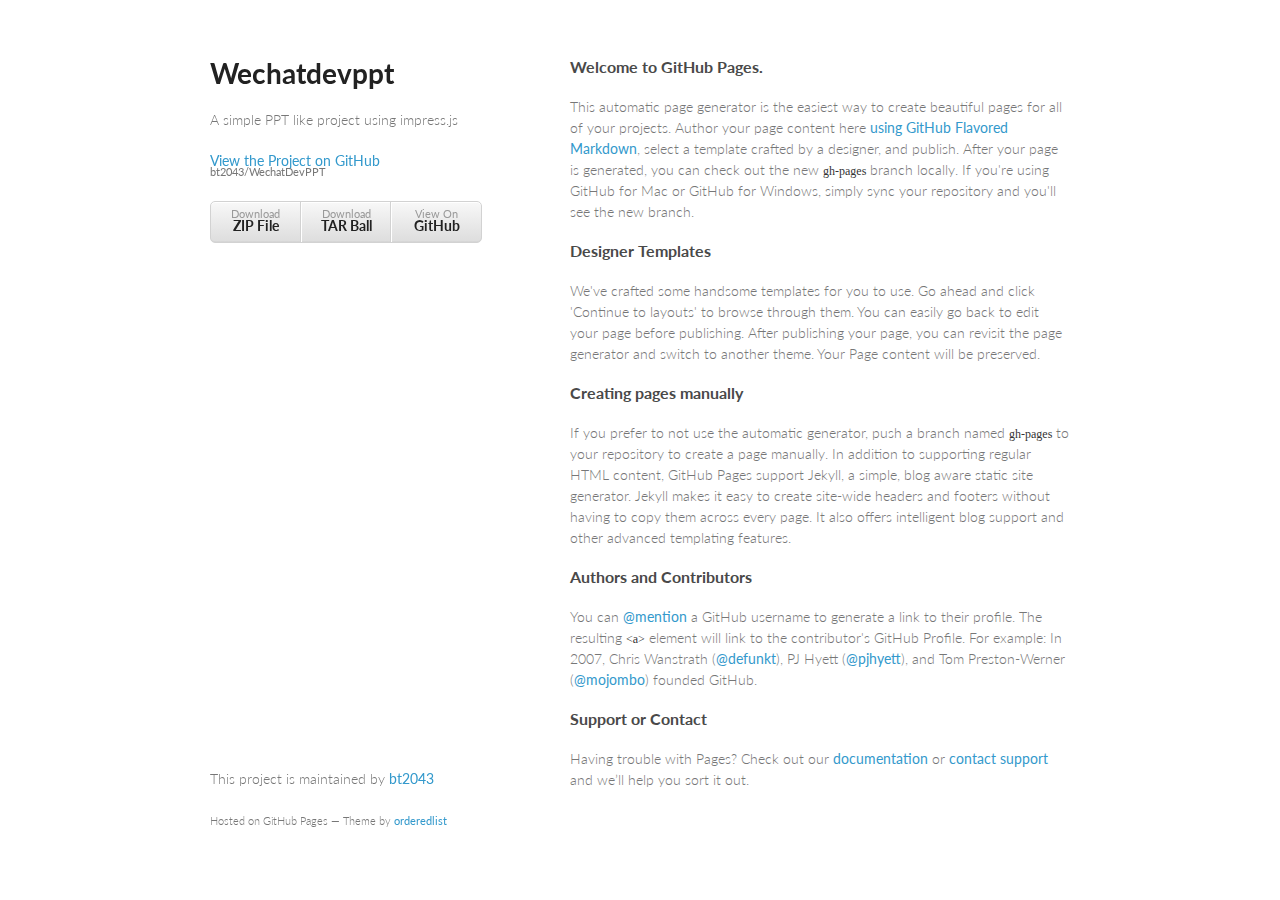
<file: index.html>
<!doctype html>
<html>
  <head>
    <meta charset="utf-8">
    <meta http-equiv="X-UA-Compatible" content="chrome=1">
    <title>Wechatdevppt by bt2043</title>

    <link rel="stylesheet" href="stylesheets/styles.css">
    <link rel="stylesheet" href="stylesheets/github-light.css">
    <meta name="viewport" content="width=device-width, initial-scale=1, user-scalable=no">
    <!--[if lt IE 9]>
    <script src="//html5shiv.googlecode.com/svn/trunk/html5.js"></script>
    <![endif]-->
  </head>
  <body>
    <div class="wrapper">
      <header>
        <h1>Wechatdevppt</h1>
        <p>A simple PPT like project using impress.js</p>

        <p class="view"><a href="https://github.com/bt2043/WechatDevPPT">View the Project on GitHub <small>bt2043/WechatDevPPT</small></a></p>


        <ul>
          <li><a href="https://github.com/bt2043/WechatDevPPT/zipball/master">Download <strong>ZIP File</strong></a></li>
          <li><a href="https://github.com/bt2043/WechatDevPPT/tarball/master">Download <strong>TAR Ball</strong></a></li>
          <li><a href="https://github.com/bt2043/WechatDevPPT">View On <strong>GitHub</strong></a></li>
        </ul>
      </header>
      <section>
        <h3>
<a id="welcome-to-github-pages" class="anchor" href="#welcome-to-github-pages" aria-hidden="true"><span class="octicon octicon-link"></span></a>Welcome to GitHub Pages.</h3>

<p>This automatic page generator is the easiest way to create beautiful pages for all of your projects. Author your page content here <a href="https://guides.github.com/features/mastering-markdown/">using GitHub Flavored Markdown</a>, select a template crafted by a designer, and publish. After your page is generated, you can check out the new <code>gh-pages</code> branch locally. If you're using GitHub for Mac or GitHub for Windows, simply sync your repository and you'll see the new branch.</p>

<h3>
<a id="designer-templates" class="anchor" href="#designer-templates" aria-hidden="true"><span class="octicon octicon-link"></span></a>Designer Templates</h3>

<p>We've crafted some handsome templates for you to use. Go ahead and click 'Continue to layouts' to browse through them. You can easily go back to edit your page before publishing. After publishing your page, you can revisit the page generator and switch to another theme. Your Page content will be preserved.</p>

<h3>
<a id="creating-pages-manually" class="anchor" href="#creating-pages-manually" aria-hidden="true"><span class="octicon octicon-link"></span></a>Creating pages manually</h3>

<p>If you prefer to not use the automatic generator, push a branch named <code>gh-pages</code> to your repository to create a page manually. In addition to supporting regular HTML content, GitHub Pages support Jekyll, a simple, blog aware static site generator. Jekyll makes it easy to create site-wide headers and footers without having to copy them across every page. It also offers intelligent blog support and other advanced templating features.</p>

<h3>
<a id="authors-and-contributors" class="anchor" href="#authors-and-contributors" aria-hidden="true"><span class="octicon octicon-link"></span></a>Authors and Contributors</h3>

<p>You can <a href="https://github.com/blog/821" class="user-mention">@mention</a> a GitHub username to generate a link to their profile. The resulting <code>&lt;a&gt;</code> element will link to the contributor's GitHub Profile. For example: In 2007, Chris Wanstrath (<a href="https://github.com/defunkt" class="user-mention">@defunkt</a>), PJ Hyett (<a href="https://github.com/pjhyett" class="user-mention">@pjhyett</a>), and Tom Preston-Werner (<a href="https://github.com/mojombo" class="user-mention">@mojombo</a>) founded GitHub.</p>

<h3>
<a id="support-or-contact" class="anchor" href="#support-or-contact" aria-hidden="true"><span class="octicon octicon-link"></span></a>Support or Contact</h3>

<p>Having trouble with Pages? Check out our <a href="https://help.github.com/pages">documentation</a> or <a href="https://github.com/contact">contact support</a> and we’ll help you sort it out.</p>
      </section>
      <footer>
        <p>This project is maintained by <a href="https://github.com/bt2043">bt2043</a></p>
        <p><small>Hosted on GitHub Pages &mdash; Theme by <a href="https://github.com/orderedlist">orderedlist</a></small></p>
      </footer>
    </div>
    <script src="javascripts/scale.fix.js"></script>
    
  </body>
</html>
</file>
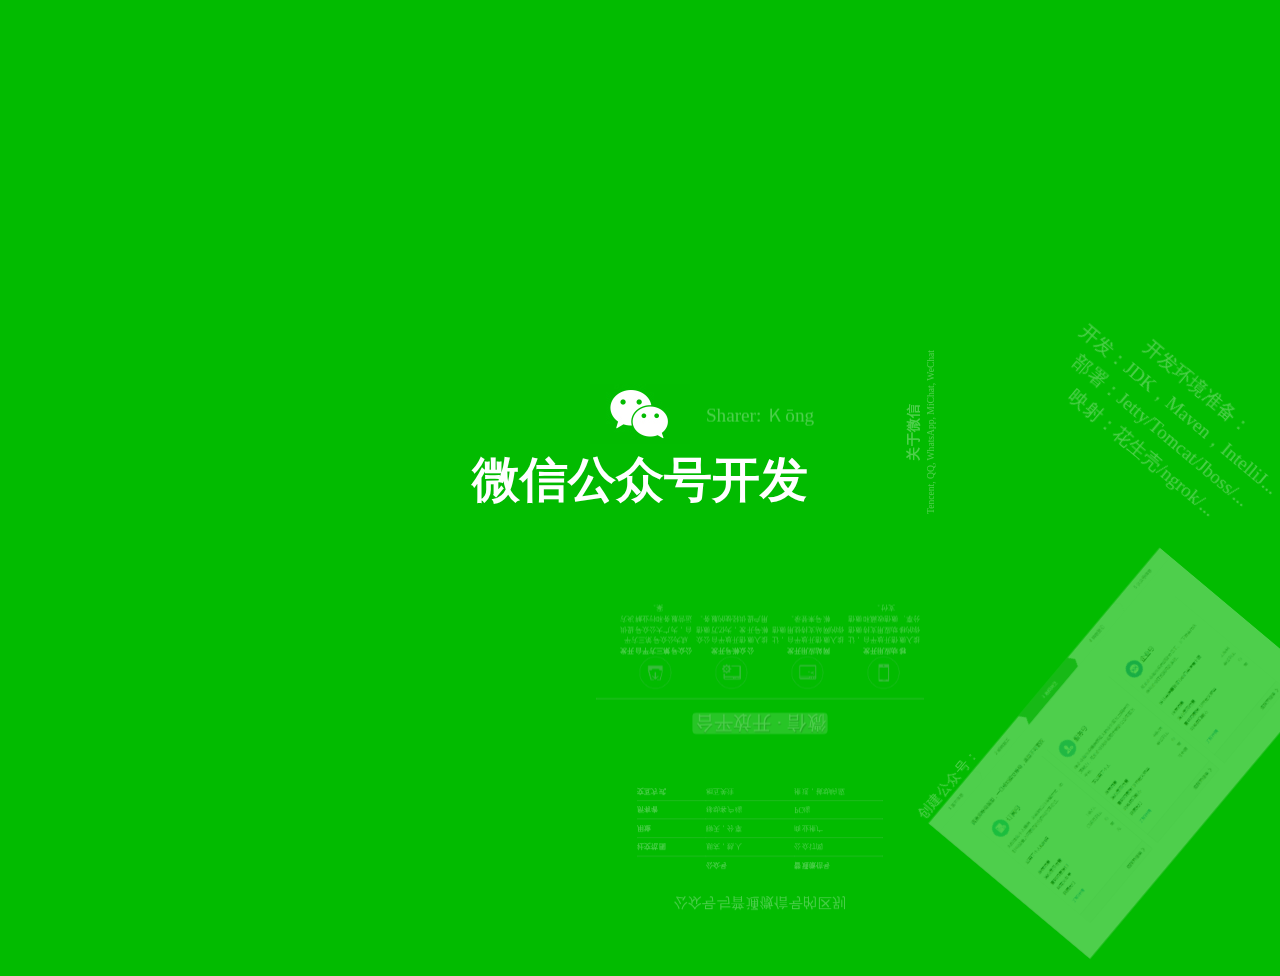
<file: ppt.html>
<html>
	<head>
		<meta charset="utf-8" />
		<meta name="viewport" content="width=750" />
		<meta name="apple-mobile-web-app-capable" content="yes" />
		<title>微信公众号开发</title>
		<meta name="description" content="A simple sample PPT case created by impress.js" />
		<meta name="author" content="Kong" />

		<link href="http://fonts.googleapis.com/css?family=Open+Sans:regular,semibold,italic,italicsemibold|PT+Sans:400,700,400italic,700italic|PT+Serif:400,700,400italic,700italic" rel="stylesheet" />

    	<link href="css/wechatDevPPT.css" rel="stylesheet" />

    	<link rel="shortcut icon" href="img/wechat.ico" />
    	<link rel="apple-touch-icon" href="img/wechat.ico" />
	</head>

	<body class="impress-not-supported">
		<div class="fallback-message">
			您当前的浏览器不支持impress.js，推荐换成Firefox或Chrome进行浏览。
		</div>
		<div id="impress">
			<div class="step" data-x="0" data-y="0">
				<div style="text-align:center"><img src="img/wechat.jpg" /></div>
				<span style="title-h1"><b>微信公众号开发</b></span>
			</div>
			<div class="step" data-x="120" data-y="-35" data-scale="0.4">
				Sharer: Ｋōng
			</div>
			<div class="step" data-x="152" data-y="-33" data-scale="0.005">
				<p>作为一名Developer<br/>你现在还有竞争力吗？</p>
				<img src="img/gpb.png" />
			</div>
			<div class="step" data-x="280" data-y="-18" data-rotate="-90" data-scale="0.3">
				<div><b>关于微信</b></div>
				<span class="title-footnote">Tencent, QQ, WhatsApp, MiChat, WeChat</span>
			</div>
			<div class="step" data-x="120" data-y="220" data-rotate="-180" data-scale="0.4">
				<a href="https://open.weixin.qq.com/" target="_blank">微信 · 开放平台</a>
				<br/>
				<hr/>
				<div class="description">
					<div class="icon_opendev_desc app_dev"></div>
					<p><b>移动应用开发</b></p>
					<p>
						接入微信开放平台，让你的移动应用支持微信分享、微信收藏和微信支付。
					</p>
				</div>
				<div class="description">
					<div class="icon_opendev_desc web_dev"></div>
					<p><b>网站应用开发</b></p>
					<p>
						接入微信开放平台，让你的网站支持使用微信帐号来登录。
					</p>
				</div>
				<div class="description">
					<div class="icon_opendev_desc wx_account"></div>
					<p><b>公众帐号开发</b></p>
					<p>
						接入微信开放平台公众帐号开发，为亿万微信用户提供轻便的服务。
					</p>
				</div>
				<div class="description">
					<div class="icon_opendev_desc wx_plugin"></div>
					<p><b>公众号第三方平台开发</b></p>
					<p>
						成为公众号第三方平台，为广大公众号提供运营服务和行业解决方案。
					</p>
				</div>
			</div>
			<div class="step" data-x="120" data-y="400" data-rotate-x="180" data-scale="0.3" style="text-align:center">
				<p>公众号与普通微信号的区别</p>
				<br/>
				<table width="100%">
					<thead>
						<th width="28%"></th>
						<th width="36%">公众号</th>
						<th>普通微信号</th>
					</thead>
					<tbody>
						<tr><td><hr/></td><td><hr/></td><td><hr/></td></tr>
						<tr>
							<th>社交范围</th>
							<td>朋友，熟人</td>
							<td>公众订阅</td>
						</tr>
						<tr><td><hr/></td><td><hr/></td><td><hr/></td></tr>
						<tr>
							<th>用途</th>
							<td>聊天，分享</td>
							<td>商业推广</td>
						</tr>
						<tr><td><hr/></td><td><hr/></td><td><hr/></td></tr>
						<tr>
							<th>所有者</th>
							<td>移动客户端</td>
							<td>PC端</td>
						</tr>
						<tr><td><hr/></td><td><hr/></td><td><hr/></td></tr>
						<tr>
							<th>交互方式</th>
							<td>相互关注</td>
							<td>推送，被动响应</td>
						</tr>
					</tbody>
				</table>
			</div>
			<div class="step" data-x="440" data-y="340" data-rotate-x="360" data-rotate="-50" data-scale="0.3" style="text-align:left;float:left">
				<p>创建公众号：</p>
				<img src="img/wxAccountType.png" />
			</div>
			<div class="step" data-x="780" data-y="120" data-rotate-x="180" data-rotate="-10" data-scale="0.08" style="text-align:left;float:left">
				<img src="img/wx-open-home.png" />
			</div>
			<div class="step" data-x="530" data-y="-30" data-scale="0.4" data-rotate="40">
				开发环境准备：
				<ul>
					<li>开发：JDK，Maven，IntelliJ...</li>
					<li>部署：Jetty/Tomcat/Jboss/...</li>
					<li>映射：花生壳/ngrok/...</li>
				</ul>
			</div>
		</div>
		<script src="jslib/impress.js"></script>
		<script>
			impress().init();
		</script>
	</body>

</html>
</file>
<file: stylesheets/styles.css>
@import url(https://fonts.googleapis.com/css?family=Lato:300italic,700italic,300,700);

body {
  padding:50px;
  font:14px/1.5 Lato, "Helvetica Neue", Helvetica, Arial, sans-serif;
  color:#777;
  font-weight:300;
}

h1, h2, h3, h4, h5, h6 {
  color:#222;
  margin:0 0 20px;
}

p, ul, ol, table, pre, dl {
  margin:0 0 20px;
}

h1, h2, h3 {
  line-height:1.1;
}

h1 {
  font-size:28px;
}

h2 {
  color:#393939;
}

h3, h4, h5, h6 {
  color:#494949;
}

a {
  color:#39c;
  font-weight:400;
  text-decoration:none;
}

a small {
  font-size:11px;
  color:#777;
  margin-top:-0.6em;
  display:block;
}

.wrapper {
  width:860px;
  margin:0 auto;
}

blockquote {
  border-left:1px solid #e5e5e5;
  margin:0;
  padding:0 0 0 20px;
  font-style:italic;
}

code, pre {
  font-family:Monaco, Bitstream Vera Sans Mono, Lucida Console, Terminal;
  color:#333;
  font-size:12px;
}

pre {
  padding:8px 15px;
  background: #f8f8f8;
  border-radius:5px;
  border:1px solid #e5e5e5;
  overflow-x: auto;
}

table {
  width:100%;
  border-collapse:collapse;
}

th, td {
  text-align:left;
  padding:5px 10px;
  border-bottom:1px solid #e5e5e5;
}

dt {
  color:#444;
  font-weight:700;
}

th {
  color:#444;
}

img {
  max-width:100%;
}

header {
  width:270px;
  float:left;
  position:fixed;
}

header ul {
  list-style:none;
  height:40px;

  padding:0;

  background: #eee;
  background: -moz-linear-gradient(top, #f8f8f8 0%, #dddddd 100%);
  background: -webkit-gradient(linear, left top, left bottom, color-stop(0%,#f8f8f8), color-stop(100%,#dddddd));
  background: -webkit-linear-gradient(top, #f8f8f8 0%,#dddddd 100%);
  background: -o-linear-gradient(top, #f8f8f8 0%,#dddddd 100%);
  background: -ms-linear-gradient(top, #f8f8f8 0%,#dddddd 100%);
  background: linear-gradient(top, #f8f8f8 0%,#dddddd 100%);

  border-radius:5px;
  border:1px solid #d2d2d2;
  box-shadow:inset #fff 0 1px 0, inset rgba(0,0,0,0.03) 0 -1px 0;
  width:270px;
}

header li {
  width:89px;
  float:left;
  border-right:1px solid #d2d2d2;
  height:40px;
}

header ul a {
  line-height:1;
  font-size:11px;
  color:#999;
  display:block;
  text-align:center;
  padding-top:6px;
  height:40px;
}

strong {
  color:#222;
  font-weight:700;
}

header ul li + li {
  width:88px;
  border-left:1px solid #fff;
}

header ul li + li + li {
  border-right:none;
  width:89px;
}

header ul a strong {
  font-size:14px;
  display:block;
  color:#222;
}

section {
  width:500px;
  float:right;
  padding-bottom:50px;
}

small {
  font-size:11px;
}

hr {
  border:0;
  background:#e5e5e5;
  height:1px;
  margin:0 0 20px;
}

footer {
  width:270px;
  float:left;
  position:fixed;
  bottom:50px;
}

@media print, screen and (max-width: 960px) {

  div.wrapper {
    width:auto;
    margin:0;
  }

  header, section, footer {
    float:none;
    position:static;
    width:auto;
  }

  header {
    padding-right:320px;
  }

  section {
    border:1px solid #e5e5e5;
    border-width:1px 0;
    padding:20px 0;
    margin:0 0 20px;
  }

  header a small {
    display:inline;
  }

  header ul {
    position:absolute;
    right:50px;
    top:52px;
  }
}

@media print, screen and (max-width: 720px) {
  body {
    word-wrap:break-word;
  }

  header {
    padding:0;
  }

  header ul, header p.view {
    position:static;
  }

  pre, code {
    word-wrap:normal;
  }
}

@media print, screen and (max-width: 480px) {
  body {
    padding:15px;
  }

  header ul {
    display:none;
  }
}

@media print {
  body {
    padding:0.4in;
    font-size:12pt;
    color:#444;
  }
}
</file>
<file: stylesheets/github-light.css>
/*
   Copyright 2014 GitHub Inc.

   Licensed under the Apache License, Version 2.0 (the "License");
   you may not use this file except in compliance with the License.
   You may obtain a copy of the License at

       http://www.apache.org/licenses/LICENSE-2.0

   Unless required by applicable law or agreed to in writing, software
   distributed under the License is distributed on an "AS IS" BASIS,
   WITHOUT WARRANTIES OR CONDITIONS OF ANY KIND, either express or implied.
   See the License for the specific language governing permissions and
   limitations under the License.

*/

.pl-c /* comment */ {
  color: #969896;
}

.pl-c1      /* constant, markup.raw, meta.diff.header, meta.module-reference, meta.property-name, support, support.constant, support.variable, variable.other.constant */,
.pl-s .pl-v /* string variable */ {
  color: #0086b3;
}

.pl-e  /* entity */,
.pl-en /* entity.name */ {
  color: #795da3;
}

.pl-s .pl-s1 /* string source */,
.pl-smi      /* storage.modifier.import, storage.modifier.package, storage.type.java, variable.other, variable.parameter.function */ {
  color: #333;
}

.pl-ent /* entity.name.tag */ {
  color: #63a35c;
}

.pl-k /* keyword, storage, storage.type */ {
  color: #a71d5d;
}

.pl-pds              /* punctuation.definition.string, string.regexp.character-class */,
.pl-s                /* string */,
.pl-s .pl-pse .pl-s1 /* string punctuation.section.embedded source */,
.pl-sr               /* string.regexp */,
.pl-sr .pl-cce       /* string.regexp constant.character.escape */,
.pl-sr .pl-sra       /* string.regexp string.regexp.arbitrary-repitition */,
.pl-sr .pl-sre       /* string.regexp source.ruby.embedded */ {
  color: #183691;
}

.pl-v /* variable */ {
  color: #ed6a43;
}

.pl-id /* invalid.deprecated */ {
  color: #b52a1d;
}

.pl-ii /* invalid.illegal */ {
  background-color: #b52a1d;
  color: #f8f8f8;
}

.pl-sr .pl-cce /* string.regexp constant.character.escape */ {
  color: #63a35c;
  font-weight: bold;
}

.pl-ml /* markup.list */ {
  color: #693a17;
}

.pl-mh        /* markup.heading */,
.pl-mh .pl-en /* markup.heading entity.name */,
.pl-ms        /* meta.separator */ {
  color: #1d3e81;
  font-weight: bold;
}

.pl-mq /* markup.quote */ {
  color: #008080;
}

.pl-mi /* markup.italic */ {
  color: #333;
  font-style: italic;
}

.pl-mb /* markup.bold */ {
  color: #333;
  font-weight: bold;
}

.pl-md /* markup.deleted, meta.diff.header.from-file */ {
  background-color: #ffecec;
  color: #bd2c00;
}

.pl-mi1 /* markup.inserted, meta.diff.header.to-file */ {
  background-color: #eaffea;
  color: #55a532;
}

.pl-mdr /* meta.diff.range */ {
  color: #795da3;
  font-weight: bold;
}

.pl-mo /* meta.output */ {
  color: #1d3e81;
}
</file>
<file: css/wechatDevPPT.css>
/*
    So you like the style of impress.js demo?
    Or maybe you are just curious how it was done?

    You couldn't find a better place to find out!

    Welcome to the stylesheet impress.js demo presentation.

    Please remember that it is not meant to be a part of impress.js and is
    not required by impress.js.
    I expect that anyone creating a presentation for impress.js would create
    their own set of styles.

    But feel free to read through it and learn how to get the most of what
    impress.js provides.

    And let me be your guide.

    Shall we begin?
*/


/*
    We start with a good ol' reset.
    That's the one by Eric Meyer http://meyerweb.com/eric/tools/css/reset/

    You can probably argue if it is needed here, or not, but for sure it
    doesn't do any harm and gives us a fresh start.
*/

html, body, div, span, applet, object, iframe,
h1, h2, h3, h4, h5, h6, p, blockquote, pre,
a, abbr, acronym, address, big, cite, code,
del, dfn, em, img, ins, kbd, q, s, samp,
small, strike, strong, sub, sup, tt, var,
b, u, i, center,
dl, dt, dd, ol, ul, li,
fieldset, form, label, legend,
table, caption, tbody, tfoot, thead, tr, th, td,
article, aside, canvas, details, embed,
figure, figcaption, footer, header, hgroup,
menu, nav, output, ruby, section, summary,
time, mark, audio, video {
    margin: 0;
    padding: 0;
    border: 0;
    font-size: 100%;
    font: inherit;
    vertical-align: baseline;
    float: center;
}

/* HTML5 display-role reset for older browsers */
article, aside, details, figcaption, figure,
footer, header, hgroup, menu, nav, section {
    display: block;
}
body {
    line-height: 1;
}
ol, ul {
    list-style: none;
}
blockquote, q {
    quotes: none;
}
blockquote:before, blockquote:after,
q:before, q:after {
    content: '';
    content: none;
}

table {
    border-collapse: collapse;
    border-spacing: 0;
    color: white;
    font-size: 24px;
}

table th {
    font-weight: bold;
    text-align: left;
}

/*
    Now here is when interesting things start to appear.

    We set up <body> styles with default font and nice gradient in the background.
    And yes, there is a lot of repetition there because of -prefixes but we don't
    want to leave anybody behind.
*/
body {
    font-family: 'PT Sans', sans-serif;
    min-height: 740px;
    text-align: center;

    background-color: #02bb00;
    /*background: rgb(215, 215, 215);
    background: -webkit-gradient(radial, 50% 50%, 0, 50% 50%, 500, from(rgb(240, 240, 240)), to(rgb(190, 190, 190)));
    background: -webkit-radial-gradient(rgb(240, 240, 240), rgb(190, 190, 190));
    background:    -moz-radial-gradient(rgb(240, 240, 240), rgb(190, 190, 190));
    background:     -ms-radial-gradient(rgb(240, 240, 240), rgb(190, 190, 190));
    background:      -o-radial-gradient(rgb(240, 240, 240), rgb(190, 190, 190));
    background:         radial-gradient(rgb(240, 240, 240), rgb(190, 190, 190));*/
}

/*
    Now let's bring some text styles back ...
*/
b, strong { font-weight: bold }
i, em { font-style: italic }

/*
    ... and give links a nice look.
*/
a {
    color: inherit;
    text-decoration: none;
    padding: 0 0.1em;
    background: rgba(255,255,255,0.5);
    text-shadow: -1px -1px 2px rgba(100,100,100,0.9);
    border-radius: 0.2em;

    -webkit-transition: 0.5s;
    -moz-transition:    0.5s;
    -ms-transition:     0.5s;
    -o-transition:      0.5s;
    transition:         0.5s;
}

a:hover,
a:focus {
    color: green;
    background: rgba(255,255,255,0.8);
    text-shadow: -1px -1px 2px rgba(200,200,200,0.5);
}

/*
    Because the main point behind the impress.js demo is to demo impress.js
    we display a fallback message for users with browsers that don't support
    all the features required by it.

    All of the content will be still fully accessible for them, but I want
    them to know that they are missing something - that's what the demo is
    about, isn't it?

    And then we hide the message, when support is detected in the browser.
*/

.fallback-message {
    font-family: sans-serif;
    line-height: 1.3;

    width: 780px;
    padding: 10px 10px 0;
    margin: 20px auto;

    border: 1px solid #E4C652;
    border-radius: 10px;
    background: #EEDC94;
}

.fallback-message p {
    margin-bottom: 10px;
}

.impress-supported .fallback-message {
    display: none;
}

/*
    Now let's style the presentation steps.

    We start with basics to make sure it displays correctly in everywhere ...
*/

.step {
    position: relative;
    width: 900px;
    padding: 40px;
    margin: 0 auto;
    color: white;

    -webkit-box-sizing: border-box;
    -moz-box-sizing:    border-box;
    -ms-box-sizing:     border-box;
    -o-box-sizing:      border-box;
    box-sizing:         border-box;

    font-family: 'Microsoft Yahei', georgia, serif;
    font-size: 48px;
    line-height: 1.5;
}

/*
    ... and we enhance the styles for impress.js.

    Basically we remove the margin and make inactive steps a little bit transparent.
*/
.impress-enabled .step {
    margin: 0;
    opacity: 0.3;

    -webkit-transition: opacity 1s;
    -moz-transition:    opacity 1s;
    -ms-transition:     opacity 1s;
    -o-transition:      opacity 1s;
    transition:         opacity 1s;
}

.impress-enabled .step.active { opacity: 1 }

/*
    These 'slide' step styles were heavily inspired by HTML5 Slides:
    http://html5slides.googlecode.com/svn/trunk/styles.css

    ;)

    They cover everything what you see on first three steps of the demo.
*/
.slide {
    display: block;

    width: 900px;
    height: 700px;
    padding: 40px 60px;

    background-color: white;
    border: 1px solid rgba(0, 0, 0, .3);
    border-radius: 10px;
    box-shadow: 0 2px 6px rgba(0, 0, 0, .1);

    /*color: rgb(102, 102, 102);*/
    text-shadow: 0 2px 2px rgba(0, 0, 0, .1);

    font-family: 'Open Sans', Arial, sans-serif;
    font-size: 30px;
    line-height: 36px;
    letter-spacing: -1px;
}

.slide q {
    display: block;
    font-size: 50px;
    line-height: 72px;

    margin-top: 100px;
}

.slide q strong {
    white-space: nowrap;
}

/*
    And now we start to style each step separately.

    I agree that this may be not the most efficient, object-oriented and
    scalable way of styling, but most of steps have quite a custom look
    and typography tricks here and there, so they had to be styled separately.

    First is the title step with a big <h1> (no room for padding) and some
    3D positioning along Z axis.
*/

.title {
    padding: 0;
}

.title-try {
    font-size: 64px;
    position: absolute;
    top: -0.5em;
    left: 1.5em;

    -webkit-transform: translateZ(20px);
    -moz-transform:    translateZ(20px);
    -ms-transform:     translateZ(20px);
    -o-transform:      translateZ(20px);
    transform:         translateZ(20px);
}

.title-h1 {
    font-size: 190px;

    -webkit-transform: translateZ(50px);
    -moz-transform:    translateZ(50px);
    -ms-transform:     translateZ(50px);
    -o-transform:      translateZ(50px);
    transform:         translateZ(50px);
}

.title-footnote {
    font-size: 32px;
}

.description {
    font-size: 18px;
    width: 180px;
    float: left;
    margin-left: 10px;
}

.icon_opendev_desc {
    width: 81px;
    height: 81px;
    vertical-align: middle;
    display: inline-block;
}

.icon_opendev_desc.app_dev {
    background: url("../img/page_index_z2168b9.png") 0 0 no-repeat;
}

.icon_opendev_desc.web_dev {
    background: url("../img/page_index_z2168b9.png") 0 -91px no-repeat;
}

.icon_opendev_desc.wx_account {
    background: url("../img/page_index_z2168b9.png") 0 -182px no-repeat;
}

.icon_opendev_desc.wx_plugin {
    background: url("../img/page_index_z2168b9.png") 0 -273px no-repeat;
}

/*
    Second step is nothing special, just a text with a link, so it doesn't need
    any special styling.

    Let's move to 'big thoughts' with centered text and custom font sizes.
*/
#big {
    width: 600px;
    text-align: center;
    font-size: 60px;
    line-height: 1;
}

#big b {
    display: block;
    font-size: 250px;
    line-height: 250px;
}

#big .thoughts {
    font-size: 90px;
    line-height: 150px;
}

/*
    'Tiny ideas' just need some tiny styling.
*/
#tiny {
    width: 500px;
    text-align: center;
}

/*
    This step has some animated text ...
*/
#ing { width: 500px }

/*
    ... so we define display to `inline-block` to enable transforms and
    transition duration to 0.5s ...
*/
#ing b {
    display: inline-block;
    -webkit-transition: 0.5s;
    -moz-transition:    0.5s;
    -ms-transition:     0.5s;
    -o-transition:      0.5s;
    transition:         0.5s;
}

/*
    ... and we want 'positioning` word to move up a bit when the step gets
    `present` class ...
*/
#ing.present .positioning {
    -webkit-transform: translateY(-10px);
    -moz-transform:    translateY(-10px);
    -ms-transform:     translateY(-10px);
    -o-transform:      translateY(-10px);
    transform:         translateY(-10px);
}

/*
    ... 'rotating' to rotate a quarter of a second later ...
*/
#ing.present .rotating {
    -webkit-transform: rotate(-10deg);
    -moz-transform:    rotate(-10deg);
    -ms-transform:     rotate(-10deg);
    -o-transform:      rotate(-10deg);
    transform:         rotate(-10deg);

    -webkit-transition-delay: 0.25s;
    -moz-transition-delay:    0.25s;
    -ms-transition-delay:     0.25s;
    -o-transition-delay:      0.25s;
    transition-delay:         0.25s;
}

/*
    ... and 'scaling' to scale down after another quarter of a second.
*/
#ing.present .scaling {
    -webkit-transform: scale(0.7);
    -moz-transform:    scale(0.7);
    -ms-transform:     scale(0.7);
    -o-transform:      scale(0.7);
    transform:         scale(0.7);

    -webkit-transition-delay: 0.5s;
    -moz-transition-delay:    0.5s;
    -ms-transition-delay:     0.5s;
    -o-transition-delay:      0.5s;
    transition-delay:         0.5s;
}

/*
    The 'imagination' step is again some boring font-sizing.
*/

#imagination {
    width: 600px;
}

#imagination .imagination {
    font-size: 78px;
}

/*
    There is nothing really special about 'use the source, Luke' step, too,
    except maybe of the Yoda background.

    As you can see below I've 'hard-coded' it in data URL.
    That's not the best way to serve images, but because that's just this one
    I decided it will be OK to have it this way.

    Just make sure you don't blindly copy this approach.
*/
#source {
    width: 700px;
    padding-bottom: 300px;

    /* Yoda Icon :: Pixel Art from Star Wars http://www.pixeljoint.com/pixelart/1423.htm */
    background-image: url([data-uri]);
    background-position: bottom right;
    background-repeat: no-repeat;
}

#source q {
    font-size: 60px;
}

/*
    And the "it's in 3D" step again brings some 3D typography - just for fun.

    Because we want to position <span> elements in 3D we set transform-style to
    `preserve-3d` on the paragraph.
    It is not needed by webkit browsers, but it is in Firefox. It's hard to say
    which behaviour is correct as 3D transforms spec is not very clear about it.
*/
#its-in-3d p {
    -webkit-transform-style: preserve-3d;
    -moz-transform-style:    preserve-3d; /* Y U need this Firefox?! */
    -ms-transform-style:     preserve-3d;
    -o-transform-style:      preserve-3d;
    transform-style:         preserve-3d;
}

/*
    Below we position each word separately along Z axis and we want it to transition
    to default position in 0.5s when the step gets `present` class.

    Quite a simple idea, but lot's of styles and prefixes.
*/
#its-in-3d span,
#its-in-3d b {
    display: inline-block;
    -webkit-transform: translateZ(40px);
    -moz-transform:    translateZ(40px);
    -ms-transform:     translateZ(40px);
    -o-transform:      translateZ(40px);
     transform:        translateZ(40px);

    -webkit-transition: 0.5s;
    -moz-transition:    0.5s;
    -ms-transition:     0.5s;
    -o-transition:      0.5s;
    transition:         0.5s;
}

#its-in-3d .have {
    -webkit-transform: translateZ(-40px);
    -moz-transform:    translateZ(-40px);
    -ms-transform:     translateZ(-40px);
    -o-transform:      translateZ(-40px);
    transform:         translateZ(-40px);
}

#its-in-3d .you {
    -webkit-transform: translateZ(20px);
    -moz-transform:    translateZ(20px);
    -ms-transform:     translateZ(20px);
    -o-transform:      translateZ(20px);
    transform:         translateZ(20px);
}

#its-in-3d .noticed {
    -webkit-transform: translateZ(-40px);
    -moz-transform:    translateZ(-40px);
    -ms-transform:     translateZ(-40px);
    -o-transform:      translateZ(-40px);
    transform:         translateZ(-40px);
}

#its-in-3d .its {
    -webkit-transform: translateZ(60px);
    -moz-transform:    translateZ(60px);
    -ms-transform:     translateZ(60px);
    -o-transform:      translateZ(60px);
    transform:         translateZ(60px);
}

#its-in-3d .in {
    -webkit-transform: translateZ(-10px);
    -moz-transform:    translateZ(-10px);
    -ms-transform:     translateZ(-10px);
    -o-transform:      translateZ(-10px);
    transform:         translateZ(-10px);
}

#its-in-3d .footnote {
    font-size: 32px;

    -webkit-transform: translateZ(-10px);
    -moz-transform:    translateZ(-10px);
    -ms-transform:     translateZ(-10px);
    -o-transform:      translateZ(-10px);
    transform:         translateZ(-10px);
}

#its-in-3d.present span,
#its-in-3d.present b {
    -webkit-transform: translateZ(0px);
    -moz-transform:    translateZ(0px);
    -ms-transform:     translateZ(0px);
    -o-transform:      translateZ(0px);
    transform:         translateZ(0px);
}

/*
    The last step is an overview.
    There is no content in it, so we make sure it's not visible because we want
    to be able to click on other steps.

*/
#overview { display: none }

/*
    We also make other steps visible and give them a pointer cursor using the
    `impress-on-` class.
*/
.impress-on-overview .step {
    opacity: 1;
    cursor: pointer;
}


/*
    Now, when we have all the steps styled let's give users a hint how to navigate
    around the presentation.

    The best way to do this would be to use JavaScript, show a delayed hint for a
    first time users, then hide it and store a status in cookie or localStorage...

    But I wanted to have some CSS fun and avoid additional scripting...

    Let me explain it first, so maybe the transition magic will be more readable
    when you read the code.

    First of all I wanted the hint to appear only when user is idle for a while.
    You can't detect the 'idle' state in CSS, but I delayed a appearing of the
    hint by 5s using transition-delay.

    You also can't detect in CSS if the user is a first-time visitor, so I had to
    make an assumption that I'll only show the hint on the first step. And when
    the step is changed hide the hint, because I can assume that user already
    knows how to navigate.

    To summarize it - hint is shown when the user is on the first step for longer
    than 5 seconds.

    The other problem I had was caused by the fact that I wanted the hint to fade
    in and out. It can be easily achieved by transitioning the opacity property.
    But that also meant that the hint was always on the screen, even if totally
    transparent. It covered part of the screen and you couldn't correctly clicked
    through it.
    Unfortunately you cannot transition between display `block` and `none` in pure
    CSS, so I needed a way to not only fade out the hint but also move it out of
    the screen.

    I solved this problem by positioning the hint below the bottom of the screen
    with CSS transform and moving it up to show it. But I also didn't want this move
    to be visible. I wanted the hint only to fade in and out visually, so I delayed
    the fade in transition, so it starts when the hint is already in its correct
    position on the screen.

    I know, it sounds complicated ... maybe it would be easier with the code?
*/

.hint {
    /*
        We hide the hint until presentation is started and from browsers not supporting
        impress.js, as they will have a linear scrollable view ...
    */
    display: none;

    /*
        ... and give it some fixed position and nice styles.
    */
    position: fixed;
    left: 0;
    right: 0;
    bottom: 200px;

    background: rgba(0,0,0,0.5);
    color: #EEE;
    text-align: center;

    font-size: 50px;
    padding: 20px;

    z-index: 100;

    /*
        By default we don't want the hint to be visible, so we make it transparent ...
    */
    opacity: 0;

    /*
        ... and position it below the bottom of the screen (relative to it's fixed position)
    */
    -webkit-transform: translateY(400px);
    -moz-transform:    translateY(400px);
    -ms-transform:     translateY(400px);
    -o-transform:      translateY(400px);
    transform:         translateY(400px);

    /*
        Now let's imagine that the hint is visible and we want to fade it out and move out
        of the screen.

        So we define the transition on the opacity property with 1s duration and another
        transition on transform property delayed by 1s so it will happen after the fade out
        on opacity finished.

        This way user will not see the hint moving down.
    */
    -webkit-transition: opacity 1s, -webkit-transform 0.5s 1s;
    -moz-transition:    opacity 1s,    -moz-transform 0.5s 1s;
    -ms-transition:     opacity 1s,     -ms-transform 0.5s 1s;
    -o-transition:      opacity 1s,      -o-transform 0.5s 1s;
    transition:         opacity 1s,         transform 0.5s 1s;
}

/*
    Now we 'enable' the hint when presentation is initialized ...
*/
.impress-enabled .hint { display: block }

/*
    ... and we will show it when the first step (with id 'bored') is active.
*/
.impress-on-bored .hint {
    /*
        We remove the transparency and position the hint in its default fixed
        position.
    */
    opacity: 1;

    -webkit-transform: translateY(0px);
    -moz-transform:    translateY(0px);
    -ms-transform:     translateY(0px);
    -o-transform:      translateY(0px);
    transform:         translateY(0px);

    /*
        Now for fade in transition we have the oposite situation from the one
        above.

        First after 4.5s delay we animate the transform property to move the hint
        into its correct position and after that we fade it in with opacity
        transition.
    */
    -webkit-transition: opacity 1s 5s, -webkit-transform 0.5s 4.5s;
    -moz-transition:    opacity 1s 5s,    -moz-transform 0.5s 4.5s;
    -ms-transition:     opacity 1s 5s,     -ms-transform 0.5s 4.5s;
    -o-transition:      opacity 1s 5s,      -o-transform 0.5s 4.5s;
    transition:         opacity 1s 5s,         transform 0.5s 4.5s;
}

/*
    And as the last thing there is a workaround for quite strange bug.
    It happens a lot in Chrome. I don't remember if I've seen it in Firefox.

    Sometimes the element positioned in 3D (especially when it's moved back
    along Z axis) is not clickable, because it falls 'behind' the <body>
    element.

    To prevent this, I decided to make <body> non clickable by setting
    pointer-events property to `none` value.
    Value if this property is inherited, so to make everything else clickable
    I bring it back on the #impress element.

    If you want to know more about `pointer-events` here are some docs:
    https://developer.mozilla.org/en/CSS/pointer-events

    There is one very important thing to notice about this workaround - it makes
    everything 'unclickable' except what's in #impress element.

    So use it wisely ... or don't use at all.
*/
.impress-enabled          { pointer-events: none }
.impress-enabled #impress { pointer-events: auto }

/*
    There is one funny thing I just realized.

    Thanks to this workaround above everything except #impress element is invisible
    for click events. That means that the hint element is also not clickable.
    So basically all of this transforms and delayed transitions trickery was probably
    not needed at all...

    But it was fun to learn about it, wasn't it?
*/

/*
    That's all I have for you in this file.
    Thanks for reading. I hope you enjoyed it at least as much as I enjoyed writing it
    for you.
*/
</file>
